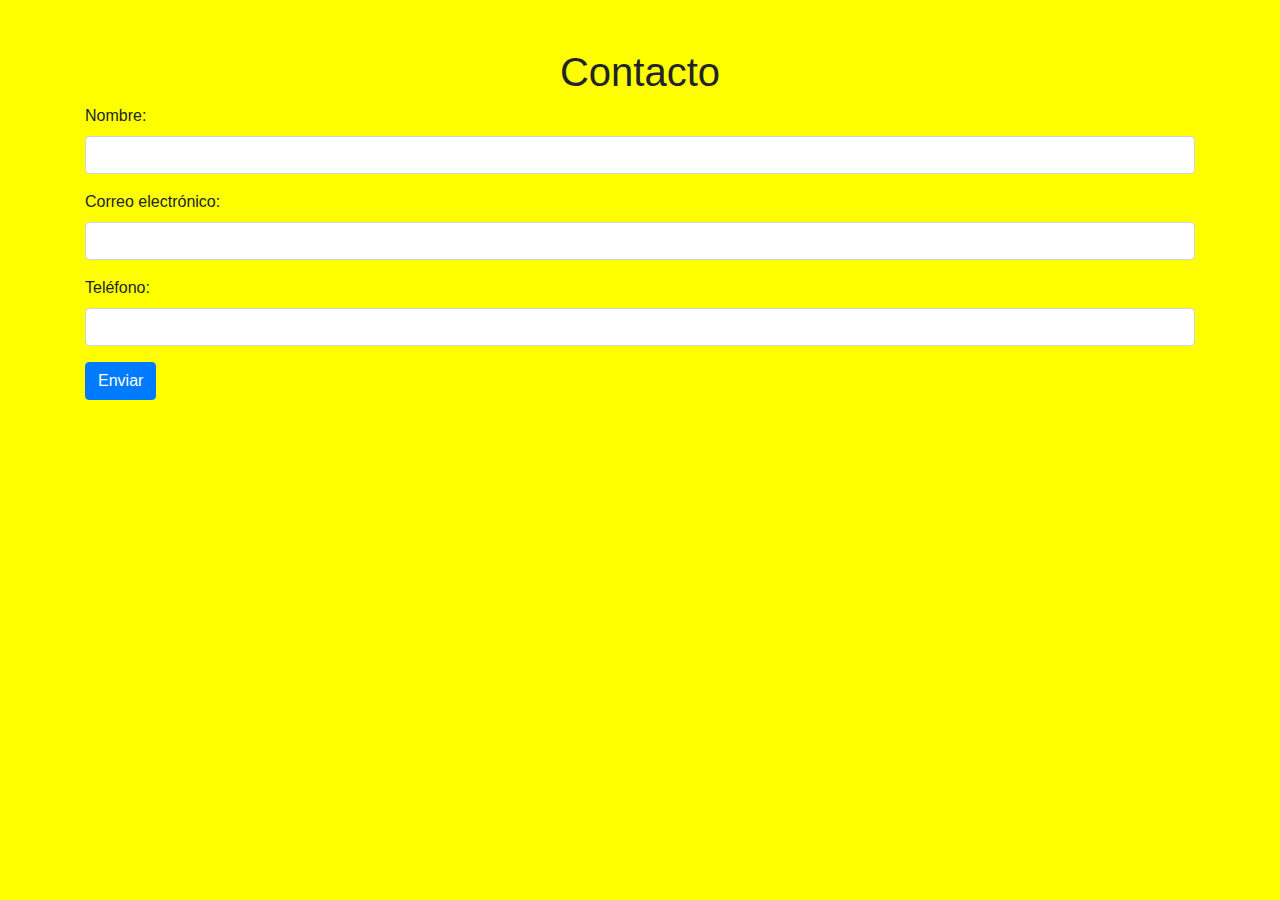
<file: formulario.html>
<!DOCTYPE html>
<html lang="es">
<head>
    <meta charset="UTF-8">
    <meta name="viewport" content="width=device-width, initial-scale=1.0">
    <title>registro</title>
    <link rel="stylesheet" href="https://stackpath.bootstrapcdn.com/bootstrap/4.5.0/css/bootstrap.min.css">
    <script src="https://code.jquery.com/jquery-3.5.1.slim.min.js"></script>
    <script src="https://cdn.jsdelivr.net/npm/@popperjs/core@2.9.3/dist/umd/popper.min.js"></script>
    <script src="https://stackpath.bootstrapcdn.com/bootstrap/4.5.0/js/bootstrap.min.js"></script>
</head>
<body>
    <style>
        body{
            background-color: yellow;
        }
    </style>
    <div class="container">
        <h1 class="text-center mt-5">Contacto</h1>
        <form name="miFormulario" onsubmit="return validarFormulario()">
            <div class="form-group">
                <label for="nombre">Nombre:</label>
                <input type="text" class="form-control" id="nombre" name="nombre">
            </div>
            <div class="form-group">
                <label for="correo">Correo electrónico:</label>
                <input type="text" class="form-control" id="correo" name="correo">
            </div>
            <div class="form-group">
                <label for="telefono">Teléfono:</label>
                <input type="text" class="form-control" id="telefono" name="telefono">
            </div>
            <button type="submit" class="btn btn-primary">Enviar</button>
        </form>
    </div>
    <script src="formulario.js"></script>
</body>
</html>
</file>
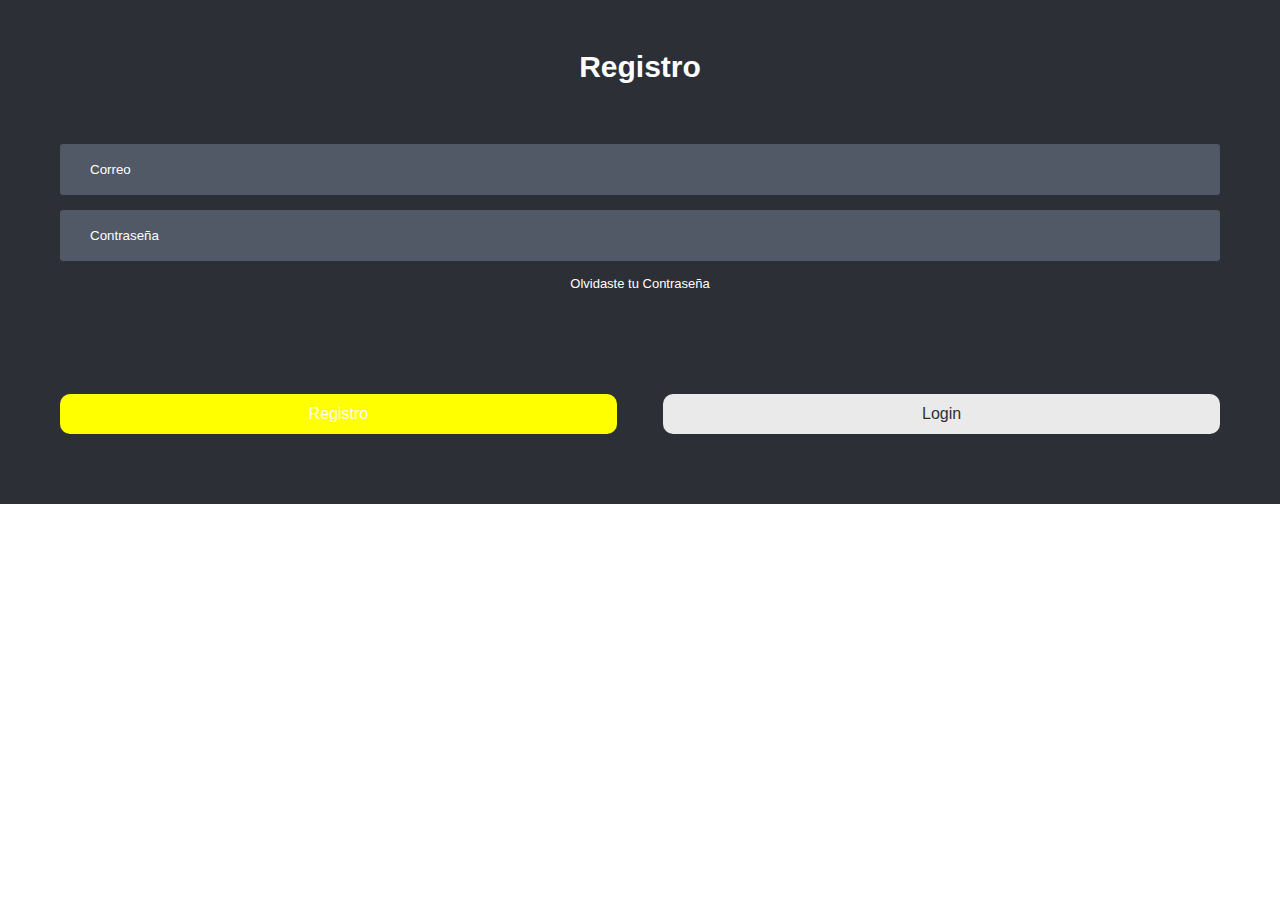
<file: registro.html>
<!DOCTYPE html>
<html lang="en">
<head>
    <meta charset="UTF-8">
    <meta name="viewport" content="width=device-width, initial-scale=1.0">
    <title>Document</title>
<link rel="stylesheet" href="./style2.css">
<link rel="stylesheet" href="https://cdnjs.cloudflare.com/ajax/libs/font-awesome/6.4.2/css/all.min.css" integrity="sha512-z3gLpd7yknf1YoNbCzqRKc4qyor8gaKU1qmn+CShxbuBusANI9QpRohGBreCFkKxLhei6S9CQXFEbbKuqLg0DA==" crossorigin="anonymous" referrerpolicy="no-referrer" />
</head>
<body>
    <div id="container">
        <div class="form-content">
            <h1 id="title">Registro</h1>
            <form>
                <div class="input-group">
                    <div class="input-field" id="nameInput">
                        <i class="fa-solid fs-envelope"></i>
                        <input type="email" placeholder="Correo">
                    </div>
                    <div class="input-field">
                        <i class="fa-solid fs-lock"></i>
                        <input type="password" placeholder="Contraseña">
                    </div>
                    <p>Olvidaste tu Contraseña</p>
                </div>
                <div class="btn-field">
                    <button id="sinUp" type="button">Registro</button>
                    <button id="sinIn" type="button" class="disable">Login</button>
                </div>
            </form>
        </div>
    </div>
    <script src="script.js"></script>
</body>
</html>
</file>
<file: style2.css>
*{
    margin: 0;
    padding: 0;
    box-sizing: border-box;
    text-decoration: none;
    font-family: Arial, Helvetica, sans-serif;
}

.container{
    width: 100%;
    height: 100vh;
    display: flex;
    text-align: center;
    justify-content: center;
    color: #D0D0D0;
}

.form-content{
    width: 100%;
    height: vh 450px;
    background-color: #2c2f35;
    padding: 50px 60px 70px;
    text-align: center;
}

.form-content h1{
    font-size: 30px;
    margin-bottom: 60px;
    position: relative;
    color: #FFFFFF;
}

.form-content h1::after{
    content: ' ';
    width: 30px;
    height: 4px;
    border-radius: 3px;
    color: yellow;
    position: absolute;
    bottom: -12px;
    left: 50%;
    transform: translateX(-50%);
}

.input-field{
    margin: 15px 0;
    border-radius: 3px;
    display: flex;
    align-items: center;
    overflow: hidden;
    background-color: #515966;
    transition: max-height 0.5s;
}

input{
    width: 100%;
    background: transparent;
    border: 0;
    outline: none;
    padding: 18px 15px;
    color: #FFFFFF;
}

input::placeholder{
    color: #FFFFFF;
}

.input-field i{
    margin-left: 15px;
    color: yellow;
}

form p{
    color: #FFFFFF;
    text-align: center;
    font-size: 13px;
}

form p a {
    color: yellow;
    margin-left: 5px;
}

.btn-field{
    width: 100%;
    display: flex;
    justify-content: space-between;
}

.btn-field button{
    flex-basis: 48%;
    font-size: 16px;
    background-color: yellow;
    color: #FFFFFF;
    height: 40px;
    border-radius: 10px;
    border: 0;
    outline: 0;
    cursor: pointer;
    transform: background 1s;
}

.input-group{
    height: 250px;
}

.btn-field button.disable{
    background-color: #EAEAEA;
    color: #2c2f35;
}
</file>
